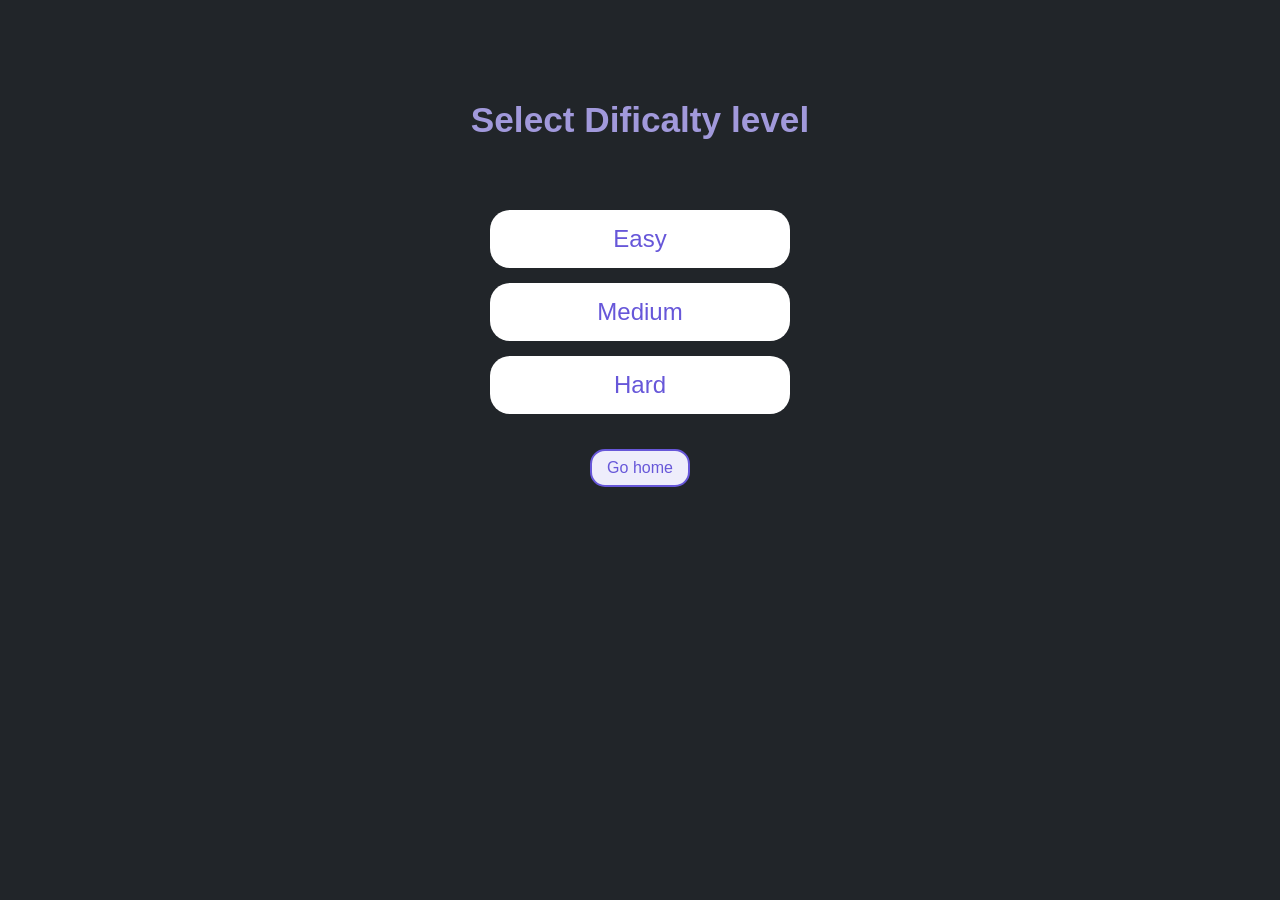
<file: dificalty.html>
<!DOCTYPE html>
<html lang="en">
<head>
                                 
<meta charset="UTF-8">                          
<meta name="viewport" 
content="width=device-wid
th, initial-scale=1.0">                               
<title> Quiz Dificalty Level</title>
 <link rel="stylesheet" href="style/global.css">
<link rel="stylesheet" href="style/dificalty.css">
  
</head>
<body>
    <h1>Select Dificalty level</h1>   

     <button>Easy </button>
     <button>Medium</button>
     <button>Hard</button>

     <a href="/">Go home</a>

    
    <script src="/javaScript/dificalty.js"></script>
</body>
</html>
</file>
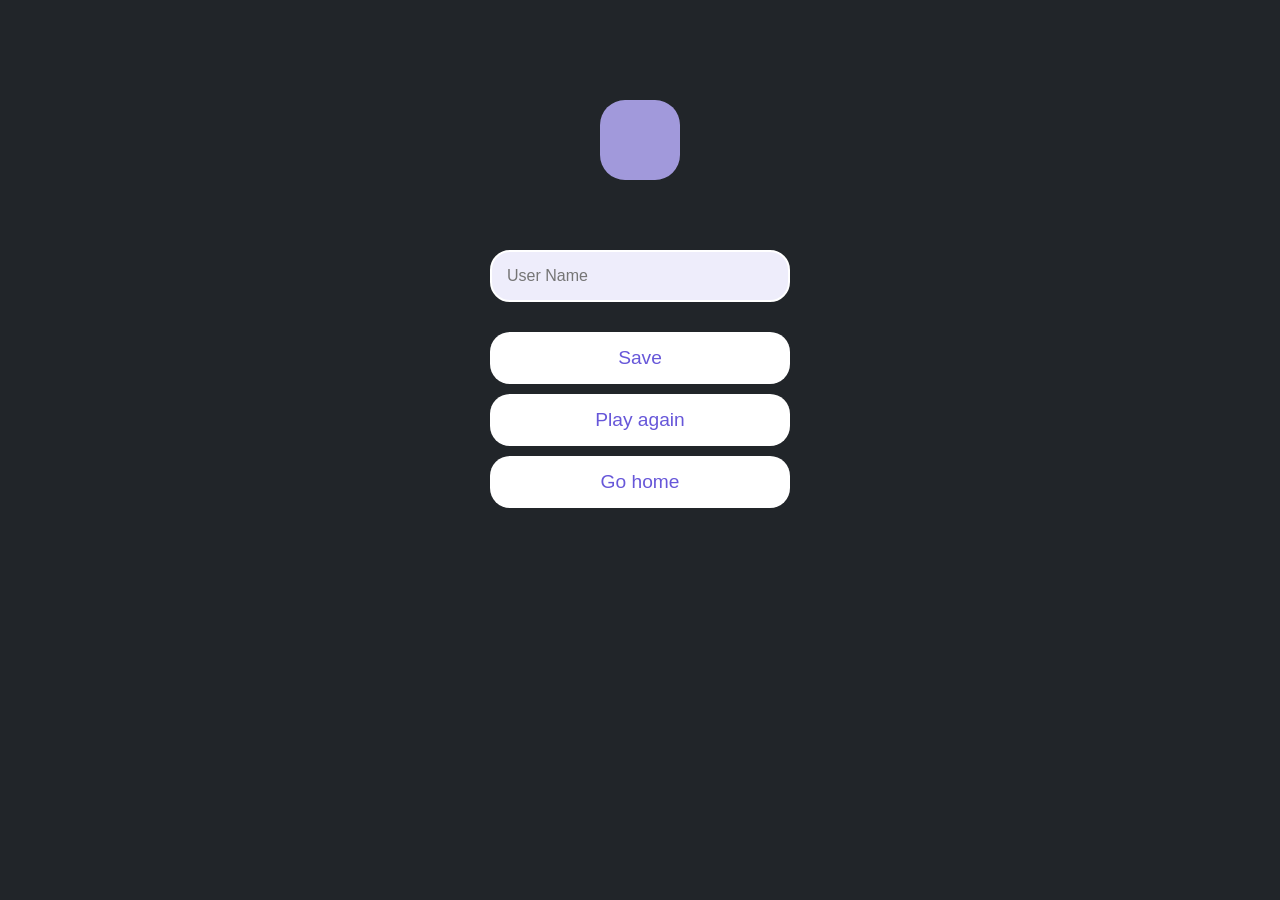
<file: end.html>
<!DOCTYPE html>
<html lang="en">
<head>
 <meta charset="UTF-8">
 <meta name="viewport"content="width=device-widh, initial-scale=1.0">
    <title> developed by Akbar Mohammadi</title>
     <link rel="stylesheet" href="style/global.css">
      <link rel="stylesheet" href="style/end.css">
</head>
<body>
       <p></p>
        <input type="text" placeholder="User Name">  
        <button>Save</button>  
         <a href="/game.html ">Play again</a>         
         <a href="/">Go home</a>
         

         <script src="javaScript/end.js "></script>
</body>
</html>
</file>
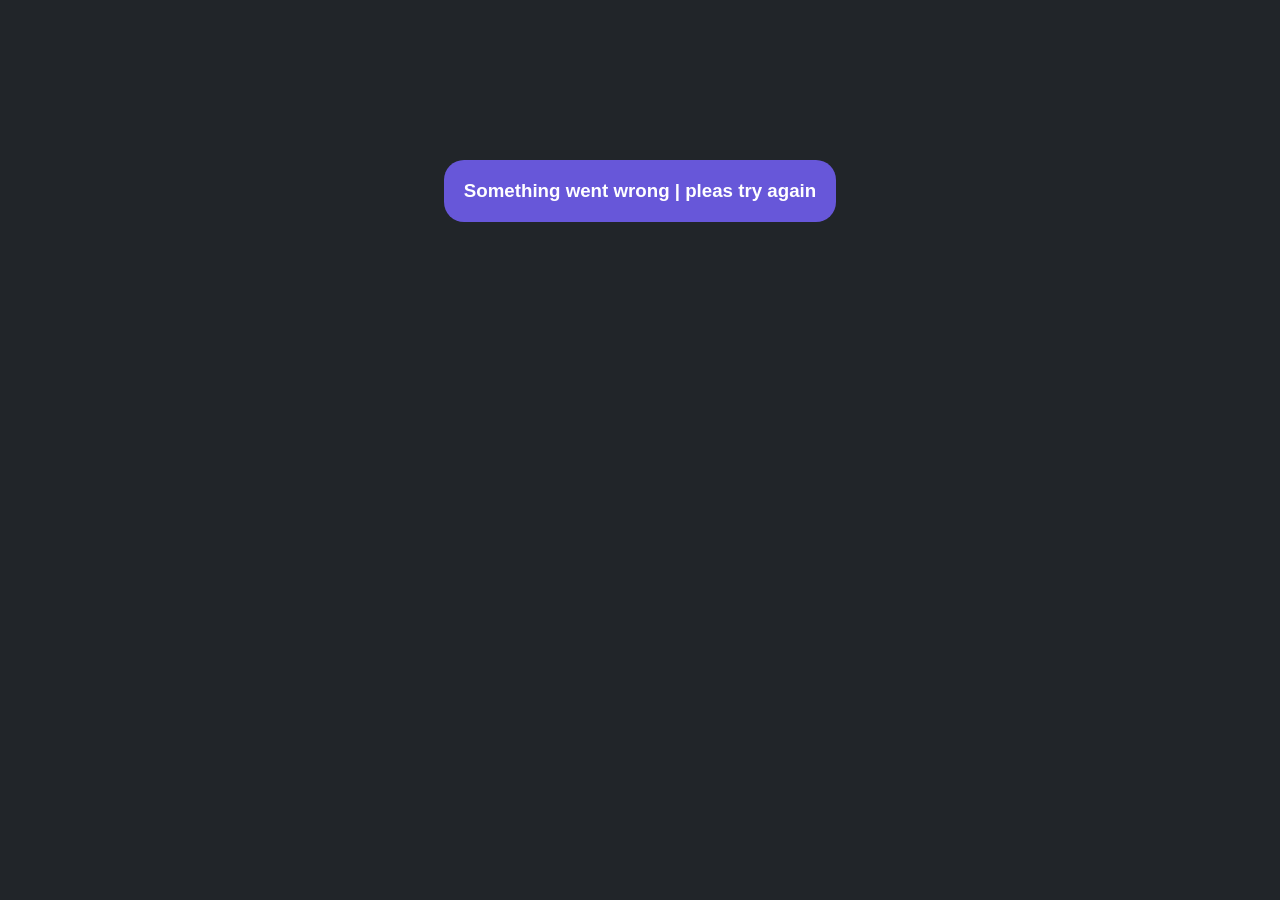
<file: game.html>
<!DOCTYPE html>
<html lang="en">
<head>
 <meta charset="UTF-8">
  <meta name="viewport"content="width=device-width,initial-scale=1.0">
  <title>Game Play developed by Akbar Mohammadi</title>
   <link rel="stylesheet" href="style/global.css">
    <link rel="stylesheet" href="style/game.css">
</head>
<body>
     
     <main class="gameContainer">
          <span id="loader"></span>
           <h3 id="erorr">Something went wrong | pleas try again </h3>
          <div id="container">
               <section class="header ">
                    <div><p>Question No:</p>
                      <span id="question-number">1</span>
                    </div>
                    <div><p>Scores:</p>
                       <span id="scores">0</span>
                   </div>
                   
               </section id="question-box" class="question-box"><section >
                      <h3 class="questionText" id="question-text">Question text</h3> 
                      <button class="answer-text">1</button>             
                      <button class="answer-text">2</button>             
                      <button class="answer-text">3</button>             
                      <button class="answer-text">4</button>             
               </section>    
                <button id="finish-btn"> Finish</button>                              
                <button id="next-btn"> Next</button>                              
          </div>
     </main>

      <script src="javaScript/game.js" type="module"></script>
       <script src="javaScript/helper.js" type="module"></script>
</body>
</html>
</file>
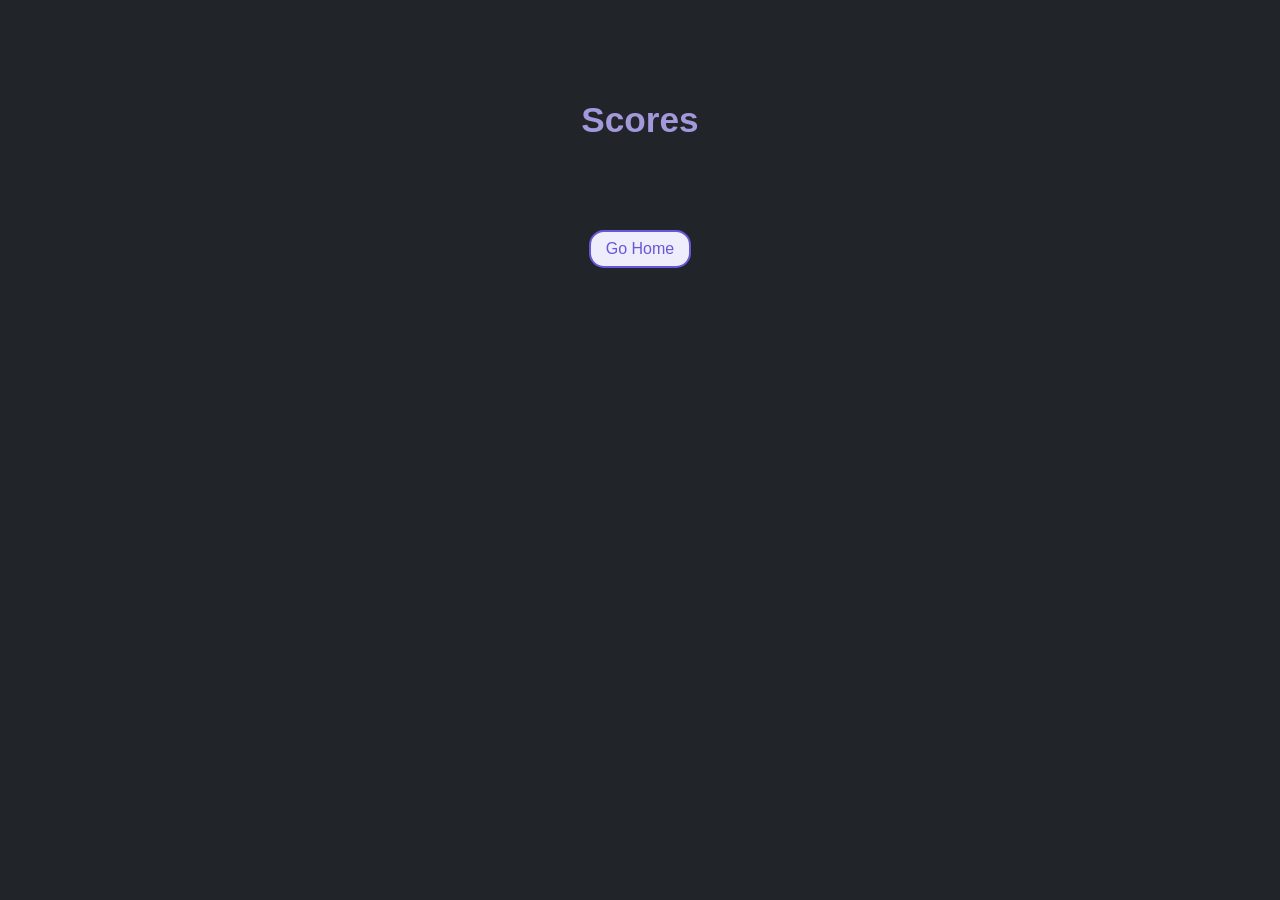
<file: scores.html>
<!DOCTYPE html>
<html lang="en">
<head>
 <meta charset="UTF-8">
 <meta name="viewport"content="width=device-with, initial-scale=1.0">
 <title> Highest Scores</title>
  <link rel="stylesheet" href="style/global.css">
  <link rel="stylesheet" href="style/score.css">
</head>
<body>
    <h3>Scores</h3>
     
    <ol></ol>
     <a href="/">Go Home</a>

     <script src="javaScript/score.js"></script>
</body>
</html>
</file>
<file: style/global.css>
* {
 margin: 0;
 padding: 0;
 box-sizing: border-box;
 font-family: Arial, "Helvetica Neue", Helvetica, sans-serif;
}

a {
 text-decoration: none;
}

body{
 background-color: #212529;
  margin: auto;
  display: flex;
  
  flex-direction: column;
  align-items: center;
  padding: 100px;
}
</file>
<file: style/dificalty.css>
h1{
  font-size: 2.2rem;
  color:#a199db;
  margin-bottom: 70px;
}
button{
   background-color: #ffffff;
    border:  none;
    border-radius: 20px;
    width: 300px;
    padding: 15px;
     margin-bottom:  15px;
      font-size: 1.5rem;
       text-align: center;
       text-decoration: none;
        color: #6757d9;
        cursor: pointer;
        transition:  all 0.2s ease-in;
}

button:hover{
   background-color: #6757d9;
    color: #ffffff;
}

a{
     color: #6757d9;
      font-size: 1rem;
        background-color:#eeedfb;
        border: 2px solid#6757d9;
       border-radius: 15px;
       padding:  8px 15px ;
       margin: 20px;
       cursor: pointer;
       text-decoration: none;
      transition: all 0.2s ease-in;
   }

 a:hover{
      background-color:#6757d9;
      color: #ffffff;
  }
</file>
<file: style/end.css>
p{
 font-size: 3rem;
  font-weight: 600;
  background-color: #a199db;
  color: #ffffff;
  height: 80px;
  width: 80px;
  line-height: 80px;
  text-align: center;
  border-radius: 25px;
  margin-bottom: 70px;
 }

  input {
      border: 2px solid #ffff;
      background-color: #eeedfb;
      padding: 15px;
      width: 300px;
      font-size: 1rem;
      border-radius: 20px;
      margin-bottom: 30px;
      transition:  all .3s ease-in;
  }

   input:focus{
      outline: none; 
      border-color: #6757d9;
   }
 button, 
 a {
   background-color: #ffff;
    border: none;
     border-radius: 20px;
     width: 300px;
     padding: 15px;
     margin-bottom: 10px;
     font-size: 1.2rem;
     text-align: center;
      text-decoration: none;
      color: #6757d9;
      cursor: pointer;
       transition: all 0.2s ease-in;


 }


 button:hover, 
 a:hover{
 background-color: #6757d9;
  color: #ffff;
 }
</file>
<file: style/game.css>
#loader {
 width: 100px;
  height:100px;                   
   border: 7px solid #6757d9;
   border-bottom-color:transparent ;
   border-top-color:transparent ;
    border-radius: 50%;
    display: inline-block;
     justify-content: center;
    margin: auto;
    animation: rotation 1.5s linear infinite;
}

 @keyframes rotation {
    0%{
         transform: rotate(0deg);
    }
    100%{
        transform: rotate(360deg);
    }
 }


  
 #container{
    display: none;
     
    width: 700px;
 }


  .header{
    display: flex;
      justify-content: space-between;
    padding-bottom: 50px;
  }

  .header>div{
     display: flex;
     align-items: center;
  }
   .header>div>p{
     color: #a199db;
     font-size: 1.5rem;
     font-weight: 600;
     margin-right: 10px;

   }
   .header>div>span{
    display: inline-block;
    background-color: #ffffff;
     width: 25px;
     height: 25px;
     line-height: 25px;
     text-align: center;
     font-weight: 600;
     font-size: 1.2rem;
     color: #6757d9;
     border-radius: 4px;
     
   }

     h3{
        background-color: #6757d9;
        color: #ffffff;
        padding: 20px;
        border-radius: 20px;
        margin: 60px 0 30px;

    }
    .answer-text{
         width: 100%;
        background-color: #ffffff;
        border: none;
        margin-bottom: 10px;
        font-size: 1.1rem;
        padding: 10px 20px;
         border-radius: 15px;
        text-align: left;
        cursor: pointer;
        border: 2px solid #ffffff;
         transition:  all 0.2s ease-in;
    }
    .answer-text:hover{
        background-color: #eeedeb;
        border: 2px solid #ffffff;
    }

     #finish-btn,
     #next-btn{
        color: #6757d9;
        font-size: 1rem; 
        background-color: #eeedeb;
        border: 2px solid #6757d9;
        border-radius: 15px;
        padding: 8px 20px;
        margin: 20px 20px 0 0;
        cursor: pointer;
        transition:  all 0.2s ease-in;

     }
     #finish-btn:hover,
     #next-btn:hover{
        background-color: #6757d9;
        color: #fff;
     }


   .correct{
      background-color: #5bd7bc;
   }

   .incorrect{ 
      background-color: #fe6681;
   }

   .correct:hover{
      background-color: #5bd7bc;
   }

    .incorrect:hover{
      background-color: #fe6681;
    }

    #erorr{
      display: none;
    }
</file>
<file: style/score.css>
h3{
     font-size: 2.2rem;
     color:#a199db;
      margin-bottom: 70px;
   }

    li{
        list-style: none;
         background-color: #ffffff;
         border-radius: 20px;
         width: 500px;
         padding: 15px;
          margin-bottom: 15px;
          font-size: 1.2px;
          display: flex;
          justify-content: space-between;
           align-items: center;
    }

 li>span:first-child {
 background-color: #6757d9;
 width: 35px;
 height: 35px;
 line-height: 35px;
 text-align: center;
 color: #ffffff;
 border-radius: 12px;
 }

  li>p{
       width: 100px;
       padding-left: 20px;
       font-size: 1.3rem;
       color: rgb(86, 86, 86);

  }

   li>span:last-child{
    background-color: #ffffff;
     width: 35px;
     height: 35px;
     line-height: 35px;
     text-align: center;
     color: #6757d9;
      font-size: 1.2rem;
       border-radius: 12px;

   }

   a{
      color: #6757d9;
       font-size: 1rem;
       background-color: #eeedfb;
       border: 2px solid #6757d9;
       border-radius: 15px;
       padding:  8px 15px ;
       margin: 20px;
       cursor: pointer;
       text-decoration: none;
       transition: all 0.2s ease-in;
   }

   a:hover{
       background-color: #6757d9;
       color: #ffffff;
   }
</file>
